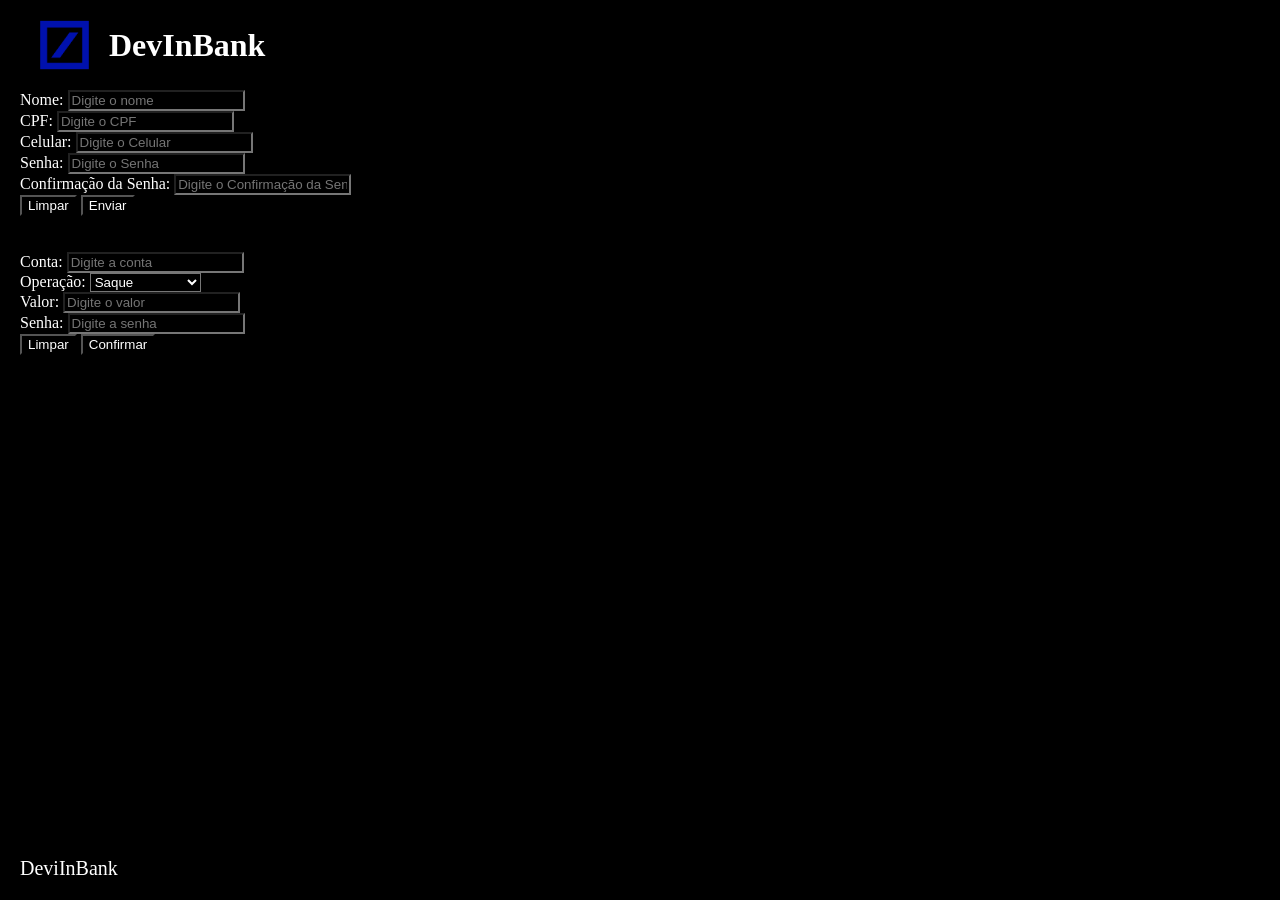
<file: exercicios/index.html>
<!DOCTYPE html>
<html lang="en">
  <head>
    <meta charset="UTF-8" />
    <meta http-equiv="X-UA-Compatible" content="IE=edge" />
    <meta name="viewport" content="width=device-width, initial-scale=1.0" />
    <title>DevInBank</title>
    <script src="./index.js" async></script>
    <link rel="stylesheet" href="./index.css" />
  </head>
  <body>
    <header>
      <img src="./assets/logo.png" height="50" alt="Logo Banco" />

      <h1>DevInBank</h1>
    </header>

    <main>
      <form id="form-cadastro">
        <div>
          <label for="nome">Nome:</label>
          <input required id="nome" type="text" placeholder="Digite o nome" />
        </div>

        <div>
          <label for="cpf">CPF:</label>
          <input required id="cpf" type="text" placeholder="Digite o CPF" />
        </div>

        <div>
          <label for="celular">Celular:</label>
          <input required id="celular" type="text" placeholder="Digite o Celular" />
        </div>

        <div>
          <label for="senha">Senha:</label>
          <input required id="senha" type="password" placeholder="Digite o Senha" />
        </div>

        <div>
          <label for="confimacaoSenha">Confirmação da Senha:</label>
          <input
            required
            id="confimacaoSenha"
            type="password"
            placeholder="Digite o Confirmação da Senha"
          />
        </div>

        <div>
          <button type="reset">Limpar</button>
          <button type="submit">Enviar</button>
        </div>
      </form>

      <br /><br />

      <!-- Formulário Operacao -->
      <form id="form-operacao">
        <div>
          <label for="conta">Conta:</label>
          <input required id="conta" type="number" placeholder="Digite a conta" />
        </div>

        <div>
          <label for="operacao">Operação:</label>
          <select required id="operacao">
            <option value="saque">Saque</option>
            <option value="deposito">Depósito</option>
            <option value="saldo">Consulta saldo</option>
          </select>
        </div>

        <div>
          <label for="valor">Valor:</label>
          <input required id="valor" type="number" placeholder="Digite o valor" />
        </div>

        <div>
          <label for="senhaOperacao">Senha:</label>
          <input required id="senhaOperacao" type="password" placeholder="Digite a senha" />
        </div>

        <div>
          <button type="reset">Limpar</button>
          <button type="submit">Confirmar</button>
        </div>
      </form>
    </main>

    <footer>
      <p>DeviInBank</p>
    </footer>
  </body>
</html>
</file>
<file: exercicios/index.css>
* {
  margin: 0;
  vertical-align: baseline;
  list-style: none;
  box-sizing: border-box;
  background-color: black;
  color: white;
}

body {
  min-height: 100vh;
  display: flex;
  flex-direction: column;
  justify-content: space-between;
}

header {
  display: flex;
  padding: 20px;
  align-items: center;
}

footer {
  font-size: 20px;
  padding: 20px;
}

main {
  flex: 1;
  margin: 0 20px;
}
</file>
